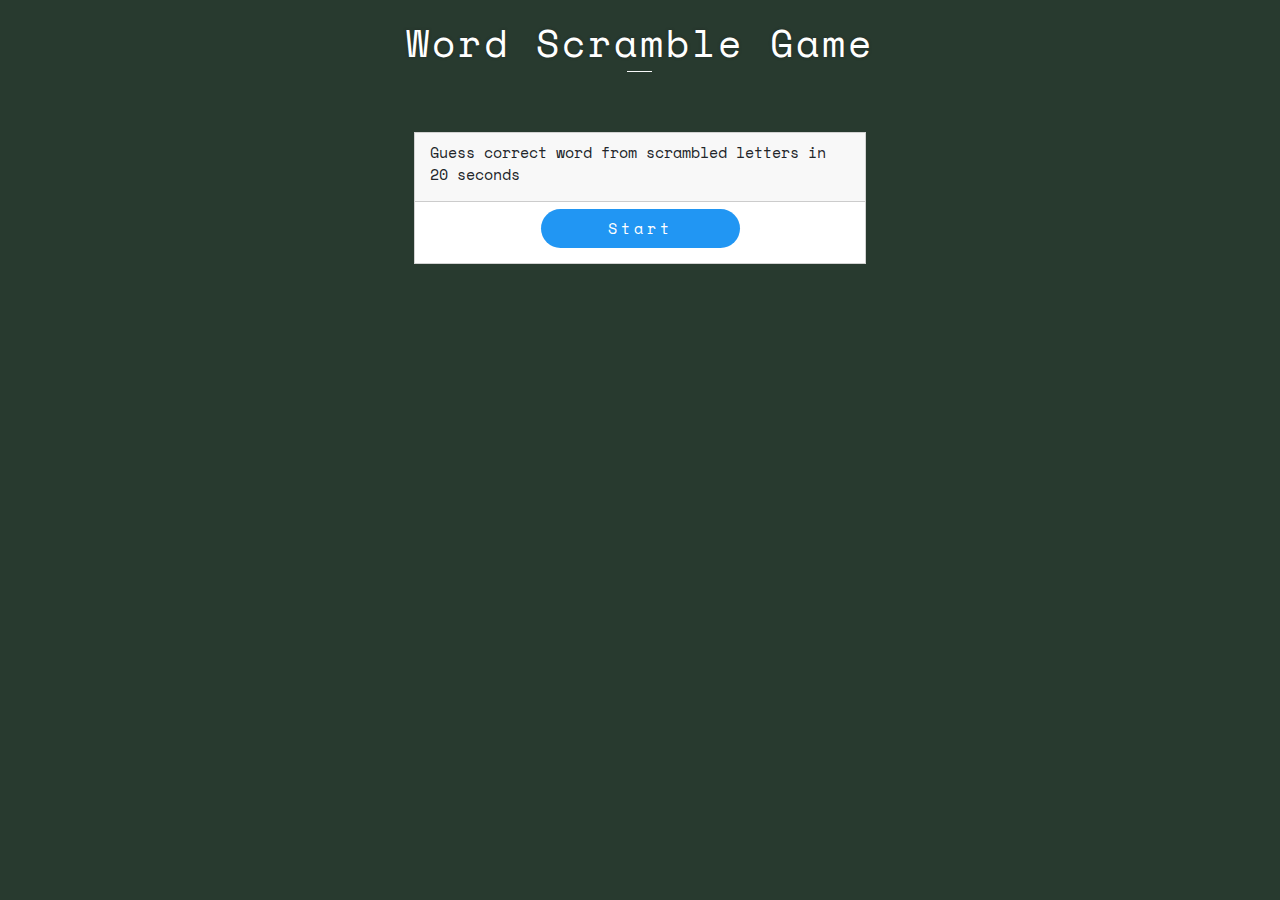
<file: index.html>
<!DOCTYPE html>
<html lang="en">
<head>
    <meta charset="UTF-8">
    <meta http-equiv="X-UA-Compatible" content="IE=edge">
    <meta name="viewport" content="width=device-width, initial-scale=1.0">
    <title>Word Scramble Game - HTML, CSS and JS</title>
    <link rel="preconnect" href="https://fonts.googleapis.com">
    <link rel="preconnect" href="https://fonts.gstatic.com" crossorigin>
    <link rel="stylesheet" href="https://fonts.googleapis.com/css2?family=Material+Symbols+Outlined:opsz,wght,FILL,GRAD@48,400,0,0" />
 <link rel="stylesheet" href="https://www.w3schools.com/w3css/4/w3.css">
    <link rel="stylesheet" href="https://cdn.jsdelivr.net/npm/bootstrap@5.3.0-alpha1/dist/css/bootstrap.min.css">
    <link rel="stylesheet" href="style.css">
    <script src="https://cdn.jsdelivr.net/npm/bootstrap@5.3.0-alpha1/dist/js/bootstrap.bundle.min.js"></script>
</head>
<body>
    <div class="content-md-lg py-3">
        <div class="col-lg-8 col-md-10 col-sm-12 col-12 mx-auto">
            <div class="page-title">Word Scramble Game</div>
            <hr style="margin:auto; width:25px" class="border-light opacity-100">
        </div>
        <div class="container-lg">
            <div class="row py-3 my-5">
                <div class="col-lg-5 col-md-5 col-sm-10 col-12 mx-auto">
  <!-- Scramble Game Panel/Wrapper -->
  <div class="card rounded-0">
   <div class="card-header rounded-0">
  <div class="card-title">Guess correct word from scrambled letters in 20 seconds</div>
      </div>
  <div class="card-body rounded-0 py-2">
    <div class="container-fluid">
     <div id="game-container">
  <div id="scrambled-word">aiuwid</div>
   <div id="hint-container">Hint: Sample Hint
   </div>
 <div id="game-timer">
   <b>Time Left:</b> 20s
   </div>
     <div class="my-3">
<input type="text" class="form-control border-primary rounded-0" id="guess-word" placeholder="Enter your Guess Word here...">
   </div>
<div class="row justify-content-evenly">
<div class="col-lg-4 col-md-5 col-sm-12 mb-2">
   <button id="check-word" class="w3-block w3-btn w3-green w3-round-xxlarge">
     Check
   </button>
 </div>
  
 <div class="col-lg-4 col-md-5 col-sm-12 mb-2">
 <button id="reset-word" class="w3-block w3-btn w3-red w3-round-xxlarge">
   Reset Word
 </button>
  </div>

 </div>
 </div>
 <div id="game-start-container">
  <div class="col-lg-6 col-md-8 col-sm-12 mb-2 mx-auto">
   <button id="start-game" class="w3-block w3-button w3-blue w3-round-xxlarge w3-wide">
     Start
     </button>
    </div>
    </div>
  </div>
 </div>
      </div>
 <!-- Scramble Game Panel/Wrapper -->
                </div>
            </div>
        </div>
    </div>
    <script src="script.js"></script>
</body>
</html>
</file>
<file: style.css>
@import url('https://fonts.googleapis.com/css2?family=IBM+Plex+Mono:wght@200&family=Space+Mono&display=swap" rel="stylesheet');
@import url('https://fonts.googleapis.com/css2?family=Tillana:wght@400;600&display=swap');
:root{
    --space-mono-font: 'Space Mono', monospace;
    --border-dark-subtle: #373838; 
    --font-tillana:'Tillana', cursive;
}
*{
    box-sizing: border-box;
}
body *{
    font-family: var(--space-mono-font);
}
/**
Page Design
*/
body,
html{
    height: 100%;
    width: 100%;
    margin: 0;
    padding: 0;
}
body{
  background-color: #283a2f;
}
.page-title{
    font-size: 2.5rem;
    font-weight: 500;
    color: #fff;
    letter-spacing: 3px;
    font-family: var(--secular-font);
    text-align: center;
    text-shadow: 0px 0px 3px #2020208c;
}
.border-dark-subtle{
    border-color: var(--border-dark-subtle) !important;
}
/* Scrambled Game Elements Design */
div#scrambled-word {
    width: 100%;
    text-align: center;
    letter-spacing: 5px;
    font-weight: 600;
    font-size: 2rem;
    padding: 10px;
}

#game-container{
    overflow: hidden;
    height: 0px;
    transition:all .5s ease-in-out;
}
#game-container.show{
    --default-height: 200px;
    animation: slideDown .5s ease-in-out forwards;
}
#game-timer{
  color: red;
}
@keyframes slideDown {
    0%{
        height: 0px; 
    }
    50%,100%{
        height: var(--default-height); 
    }
    100%{
        height: auto; 
    }
    
}
</file>
